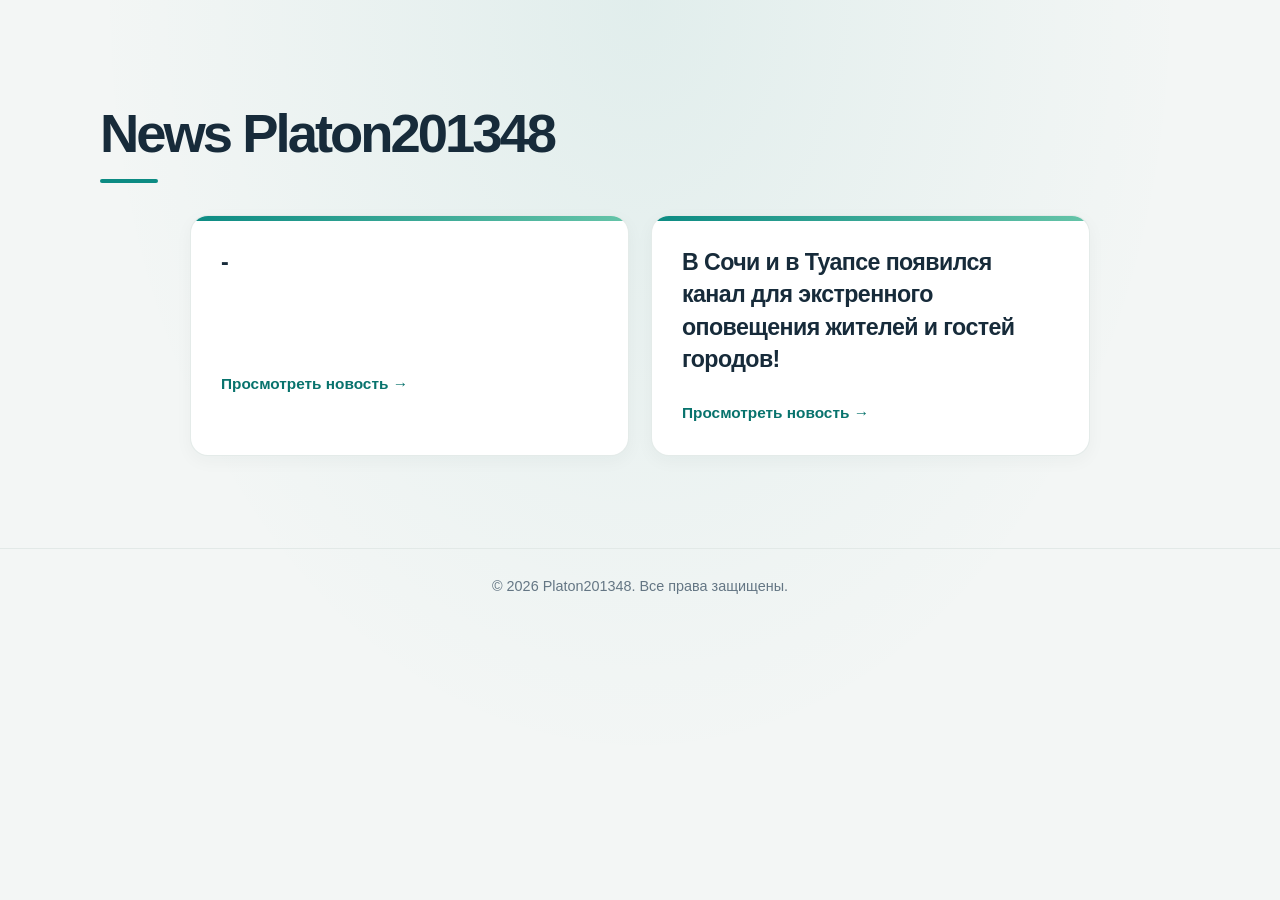
<file: index.html>
<!DOCTYPE html>
<html lang="ru">
<head>
    <meta charset="UTF-8">
    <meta name="viewport" content="width=device-width, initial-scale=1.0">
    <title>News Platon201348</title>
    <meta name="description" content="Лучшие новости">
    <meta property="og:title" content="News Platon201348">
    <meta property="og:description" content="Лучшие новости">
    <meta property="og:image" content="https://news.platon201348.com/img.png">
    <meta name="yandex-verification" content="7fa29ebbaef00a26" />

    <!-- Фавиконки -->
<link rel="icon" href="img.ico" type="image/x-icon">
<link rel="icon" href="img.png" sizes="16x16" type="image/png">
<link rel="icon" href="img.png" sizes="32x32" type="image/png">
<link rel="icon" href="img.png" sizes="96x96" type="image/png">

<!-- Иконки для Apple‑устройств (iPhone, iPad) -->
<link rel="apple-touch-icon" href="img.png">
<link rel="apple-touch-icon" sizes="152x152" href="img.png">
<link rel="apple-touch-icon" sizes="180x180" href="img.png">
<link rel="apple-touch-icon" sizes="167x167" href="img.png">

    <link rel="stylesheet" href="css.css">
</head>
<body>
   <main class="container">
  <h2>News Platon201348</h2>
  <div class="projects">
    <div class="project-card">
        
      <div class="project-content">
        <h3>-</h3>
        <a href="2.html" target="_blank" rel="noopener noreferrer">Просмотреть новость →</a>
      </div>
    </div>

    <div class="project-card">
      <div class="project-content">
        <h3>В Сочи и в Туапсе появился канал для экстренного оповещения жителей и гостей городов!</h3>
        <a href="1.html" target="_blank" rel="noopener noreferrer">Просмотреть новость →</a>
      </div>
    </div>
  </div>
</main>


                    
                </div>
        </section>
    </main>

    <footer>
        <div class="container">
            <a href="https://platon201348.com">&copy; 2026 Platon201348. Все права защищены.</a>
        </div>
    </footer>


<!-- Yandex.Metrika counter -->
<script type="text/javascript">
    (function(m,e,t,r,i,k,a){
        m[i]=m[i]||function(){(m[i].a=m[i].a||[]).push(arguments)};
        m[i].l=1*new Date();
        for (var j = 0; j < document.scripts.length; j++) {if (document.scripts[j].src === r) { return; }}
        k=e.createElement(t),a=e.getElementsByTagName(t)[0],k.async=1,k.src=r,a.parentNode.insertBefore(k,a)
    })(window, document,'script','https://mc.yandex.ru/metrika/tag.js?id=113895989', 'ym');

    ym(113895989, 'init', {ssr:true, webvisor:true, clickmap:true, ecommerce:"dataLayer", referrer: document.referrer, url: location.href, accurateTrackBounce:true, trackLinks:true});
</script>
<noscript><div><img src="https://mc.yandex.ru/watch/113895989" style="position:absolute; left:-9999px;" alt="" /></div></noscript>
<!-- /Yandex.Metrika counter -->




</body>
</html>
</file>
<file: css.css>
:root {
    color-scheme: light;
    --ink: #172b3a;
    --muted: #647684;
    --paper: #f3f6f5;
    --surface: #ffffff;
    --accent: #0c8b83;
    --accent-dark: #08736d;
    --line: #e2e9e7;
    --shadow: 0 16px 40px rgba(23, 43, 58, 0.08);
}

* {
    margin: 0;
    padding: 0;
    box-sizing: border-box;
}

html {
    scroll-behavior: smooth;
}

body {
    min-height: 100vh;
    font-family: "Segoe UI", Arial, sans-serif;
    line-height: 1.65;
    color: var(--ink);
    background:
        radial-gradient(ellipse at 50% 0, rgba(12, 139, 131, 0.08), transparent 34rem),
        var(--paper);
    -webkit-font-smoothing: antialiased;
}

.container {
    width: min(90%, 800px);
    margin: 0 auto;
    padding: 32px 0;
}

a {
    color: var(--accent-dark);
    font-weight: 600;
    text-decoration: none;
    transition: color 180ms ease, background-color 180ms ease, transform 180ms ease;
}

a:hover {
    color: var(--accent);
}

a:focus-visible {
    outline: 3px solid rgba(12, 139, 131, 0.45);
    outline-offset: 4px;
    border-radius: 4px;
}

/* News listing */
main.container {
    width: min(90%, 1080px);
    padding-top: clamp(48px, 9vw, 104px);
    padding-bottom: 56px;
}

main.container > h2 {
    position: relative;
    margin-bottom: 32px;
    padding-bottom: 19px;
    color: var(--ink);
    font-size: clamp(2rem, 5vw, 3.4rem);
    font-weight: 750;
    letter-spacing: -0.055em;
    line-height: 1.1;
}

main.container > h2::after {
    position: absolute;
    bottom: 0;
    left: 0;
    width: 58px;
    height: 4px;
    border-radius: 4px;
    background: var(--accent);
    content: "";
}

.projects {
    display: grid;
    grid-template-columns: repeat(2, minmax(0, 1fr));
    gap: 22px;
    max-width: 900px;
    margin: 0 auto;
}

.project-card {
    position: relative;
    min-height: 210px;
    overflow: hidden;
    border: 1px solid rgba(226, 233, 231, 0.9);
    border-radius: 18px;
    background: var(--surface);
    box-shadow: 0 5px 18px rgba(23, 43, 58, 0.04);
    transition: transform 220ms ease, box-shadow 220ms ease, border-color 220ms ease;
}

.project-card::before {
    position: absolute;
    inset: 0 0 auto;
    height: 5px;
    background: linear-gradient(90deg, var(--accent), #65c4a8);
    content: "";
}

.project-card:hover {
    transform: translateY(-5px);
    border-color: rgba(12, 139, 131, 0.24);
    box-shadow: var(--shadow);
}

.project-content {
    display: flex;
    min-height: 210px;
    flex-direction: column;
    align-items: flex-start;
    justify-content: space-between;
    padding: 30px;
}

.project-content h3 {
    color: var(--ink);
    font-size: clamp(1.15rem, 2.2vw, 1.45rem);
    font-weight: 700;
    letter-spacing: -0.025em;
    line-height: 1.4;
}

.project-content a {
    display: inline-flex;
    align-items: center;
    gap: 8px;
    margin-top: 24px;
    font-size: 0.96rem;
}

/* News article */
.back-link {
    display: inline-flex;
    align-items: center;
    margin-bottom: 30px;
    padding: 9px 14px;
    border: 1px solid var(--line);
    border-radius: 999px;
    background: rgba(255, 255, 255, 0.78);
    color: var(--muted);
    font-size: 0.9rem;
}

.back-link:hover {
    border-color: rgba(12, 139, 131, 0.3);
    background: var(--surface);
    color: var(--accent-dark);
}

.news-header {
    margin-bottom: 24px;
}

.news-header h1 {
    margin-bottom: 18px;
    color: var(--ink);
    font-size: clamp(2rem, 5.5vw, 3.5rem);
    font-weight: 750;
    letter-spacing: -0.055em;
    line-height: 1.12;
}

.news-meta {
    display: flex;
    align-items: center;
    gap: 12px;
    padding-bottom: 18px;
    border-bottom: 1px solid var(--line);
    color: var(--muted);
    font-size: 0.9rem;
}

.date {
    display: flex;
    align-items: center;
    gap: 8px;
}

.date::before {
    width: 7px;
    height: 7px;
    border-radius: 50%;
    background: var(--accent);
    content: "";
}

.media-container,
.video-wrapper {
    width: 100%;
    margin-bottom: 24px;
    overflow: hidden;
    border-radius: 18px;
    background: #e4ecea;
    box-shadow: var(--shadow);
}

.media-container {
    display: flex;
    min-height: 200px;
    align-items: center;
    justify-content: center;
}

.media-container img {
    display: block;
    width: 100%;
    height: auto;
}

.video-wrapper {
    background: #10191e;
}

.video-wrapper video {
    display: block;
    width: 100%;
    height: auto;
}

.news-content {
    padding: clamp(22px, 5vw, 38px);
    border: 1px solid rgba(226, 233, 231, 0.9);
    border-radius: 18px;
    background: var(--surface);
    box-shadow: 0 5px 18px rgba(23, 43, 58, 0.04);
}

.news-content p {
    margin-bottom: 16px;
    color: #344b59;
    font-size: 1.1rem;
    line-height: 1.85;
}

.news-content p:last-child {
    margin-bottom: 0;
}

.news-content a {
    overflow-wrap: anywhere;
    text-decoration: underline;
    text-decoration-color: rgba(12, 139, 131, 0.35);
    text-underline-offset: 3px;
}

footer {
    margin-top: 36px;
    padding: 24px 0;
    border-top: 1px solid var(--line);
    color: var(--muted);
    text-align: center;
}

footer .container {
    padding-top: 0;
    padding-bottom: 0;
}

footer a {
    color: var(--muted);
    font-size: 0.9rem;
    font-weight: 500;
}

@media (max-width: 640px) {
    .container,
    main.container {
        width: min(100% - 36px, 520px);
    }

    .container {
        padding-top: 24px;
    }

    main.container {
        padding-top: 56px;
        padding-bottom: 32px;
    }

    .projects {
        grid-template-columns: 1fr;
        gap: 16px;
    }

    .project-card,
    .project-content {
        min-height: 180px;
    }

    .project-content {
        padding: 24px;
    }

    .back-link {
        margin-bottom: 24px;
    }

    .media-container,
    .video-wrapper,
    .news-content {
        border-radius: 14px;
    }
}

@media (prefers-reduced-motion: reduce) {
    *,
    *::before,
    *::after {
        scroll-behavior: auto !important;
        transition-duration: 0.01ms !important;
    }
}
</file>
